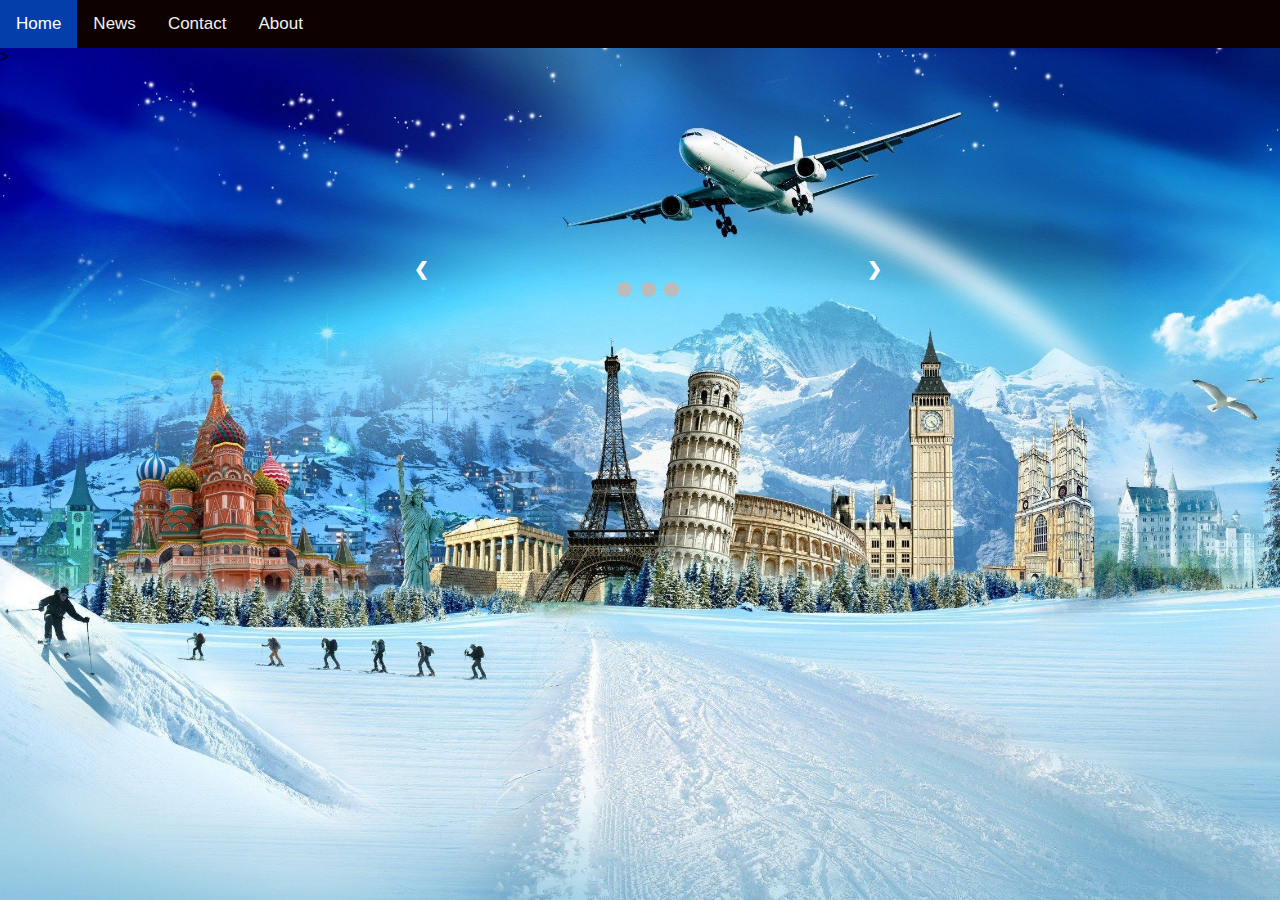
<file: index.html>
<!DOCTYPE html>
<html lang="en">
<head>
    <div class="topnav">
        <a class="active" href="#home">Home</a>
        <a href="#news">News</a>
        <a href="#contact">Contact</a>
        <a href="#about">About</a>
      </div>   
<style>

   
 </style>
    
    <link rel="stylesheet" href="style.css"> 
    <script
      src="https://code.jquery.com/jquery-3.6.0.min.js"
      integrity="sha256-/xUj+3OJU5yExlq6GSYGSHk7tPXikynS7ogEvDej/m4="
      crossorigin="anonymous"
    ></script>
    <script src="main.js"></script>
    <meta charset="UTF-8">
    <meta http-equiv="X-UA-Compatible" content="IE=edge">
    <meta name="viewport" content="width=device-width, initial-scale=1.0">
    <title>Document</title>
</head>
<body>  
  <div id="example1"></div>>

  
  <div style="padding-left:16px">




<br><br><br><br><br><br><br><br><br><br><br>


<!-- Slideshow container -->
<div class="slideshow-container">

    <!-- Full-width images with number and caption text -->
    <div class="mySlides fade" >
      <div class="numbertext"></div>
      <img  src="mexico.jpg" style="width:100%"  onclick="myFunction()">
      <div class="text">SEE TRIPS DETAILS</div>
    </div>
  
    <div class="mySlides fade">
      <div class="numbertext"></div>
      <img src="bankong.png" style="width:100%">
      <div class="text">SEE TRIPS DETAILS </div>
    </div>
  
    <div class="mySlides fade">
      <div class="numbertext"></div>
      <img src="istanbul.jpg" style="width:100%">
      <div class="text">SEE TRIPS DETAILS</div>
    </div>
  
    <!-- Next and previous buttons -->
    <a class="prev" onclick="plusSlides(-1)">&#10094;</a>
    <a class="next" onclick="plusSlides(1)">&#10095;</a>
  </div>
  <br>
  
  <!-- The dots/circles -->
  <div style="text-align:center">
    <span class="dot" onclick="currentSlide(1)"></span>
    <span class="dot" onclick="currentSlide(2)"></span>
    <span class="dot" onclick="currentSlide(3)"></span>
  </div>


















</body>
</html>
</file>
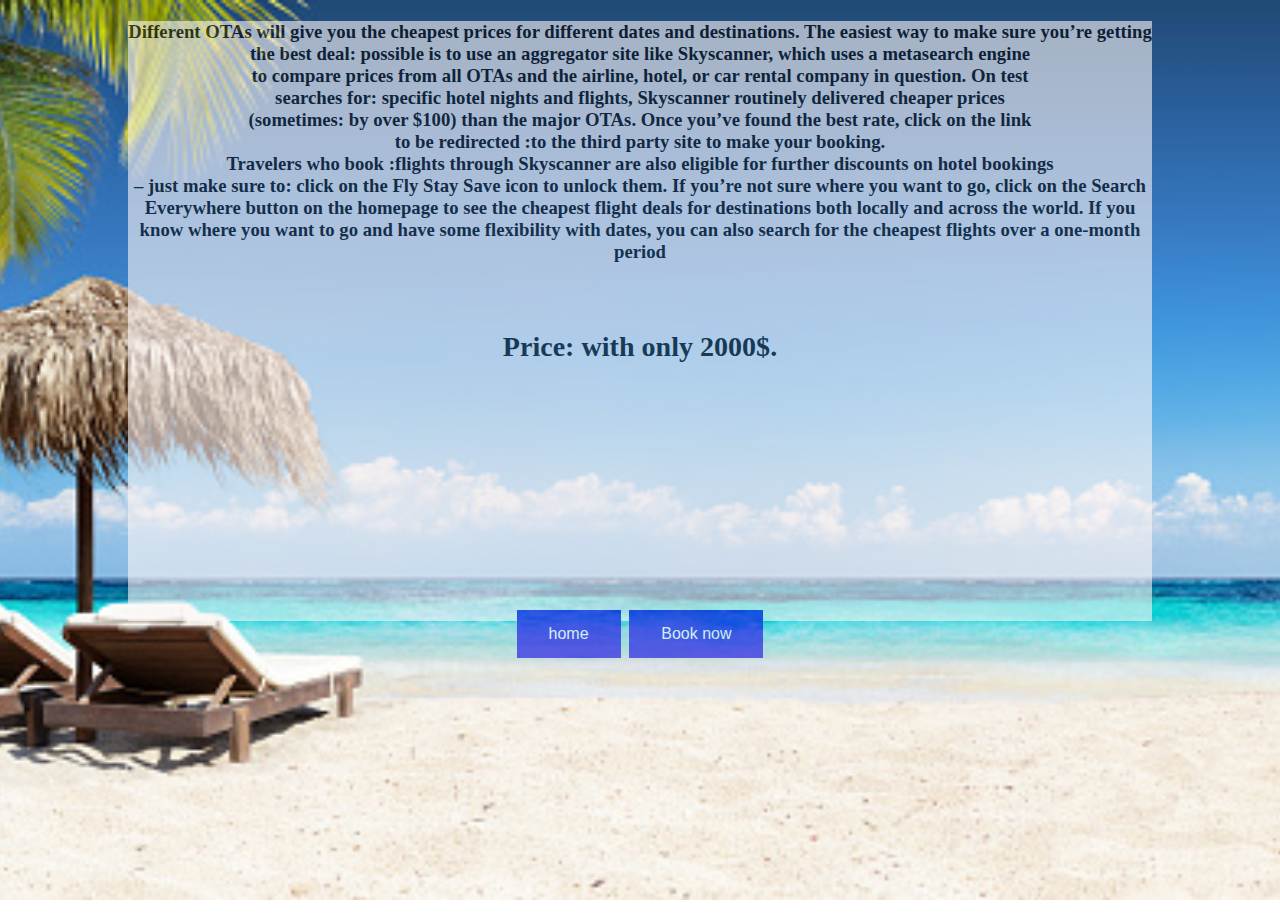
<file: index2.html>
<!DOCTYPE html>
<html lang="en">
<head>
    <link rel="stylesheet" href="style2.css"> 
   <h1> </h1>
    <meta charset="UTF-8">
    <meta http-equiv="X-UA-Compatible" content="IE=edge">
    <meta name="viewport" content="width=device-width, initial-scale=1.0">
    <title>Document</title>
    <script src="main.js"></script>
</head>
<body>
<div class="divmain"> <h3>
Different OTAs will give you the <ber>cheapest prices for different dates and destinations. 
The easiest way to make sure you’re getting<ber>
 the best deal: possible is to use an aggregator site like<ber></ber> Skyscanner, which uses a metasearch engine <br>
 to compare prices from all OTAs and the airline, <ber></ber>hotel, or car rental company in question. On test<br>
 searches for: specific hotel nights and flights,<ber></ber> Skyscanner routinely delivered cheaper prices <br>
(sometimes: by over $100) than the major OTAs. <ber></ber>Once you’ve found the best rate, click on the link<br>
 to be redirected :to the third party site to make your booking. <br>

    Travelers who book :flights through Skyscanner <ber></ber>are also eligible for further discounts on hotel bookings<br>
     – just make sure to: click on the Fly Stay Save<ber></ber> icon to unlock them. If you’re not sure where you want to go,
      click on the Search Everywhere button on the homepage to see <ber></ber>the cheapest flight deals for destinations 
      both locally and across the world. If you know where you<ber></ber> want to go and have some flexibility with dates,
       you can also search for the cheapest<ber></ber> flights over a one-month period<br><br><br>
       <h2>Price: with only 2000$.</h3>
       <br><br><br><br><br><br><br><br><br><br>
      <button class="button"onclick="home()">home</button>
      <button class="button" onclick="bookmex()">Book now </button></div>    
    
                           
</body>
</html>
</file>
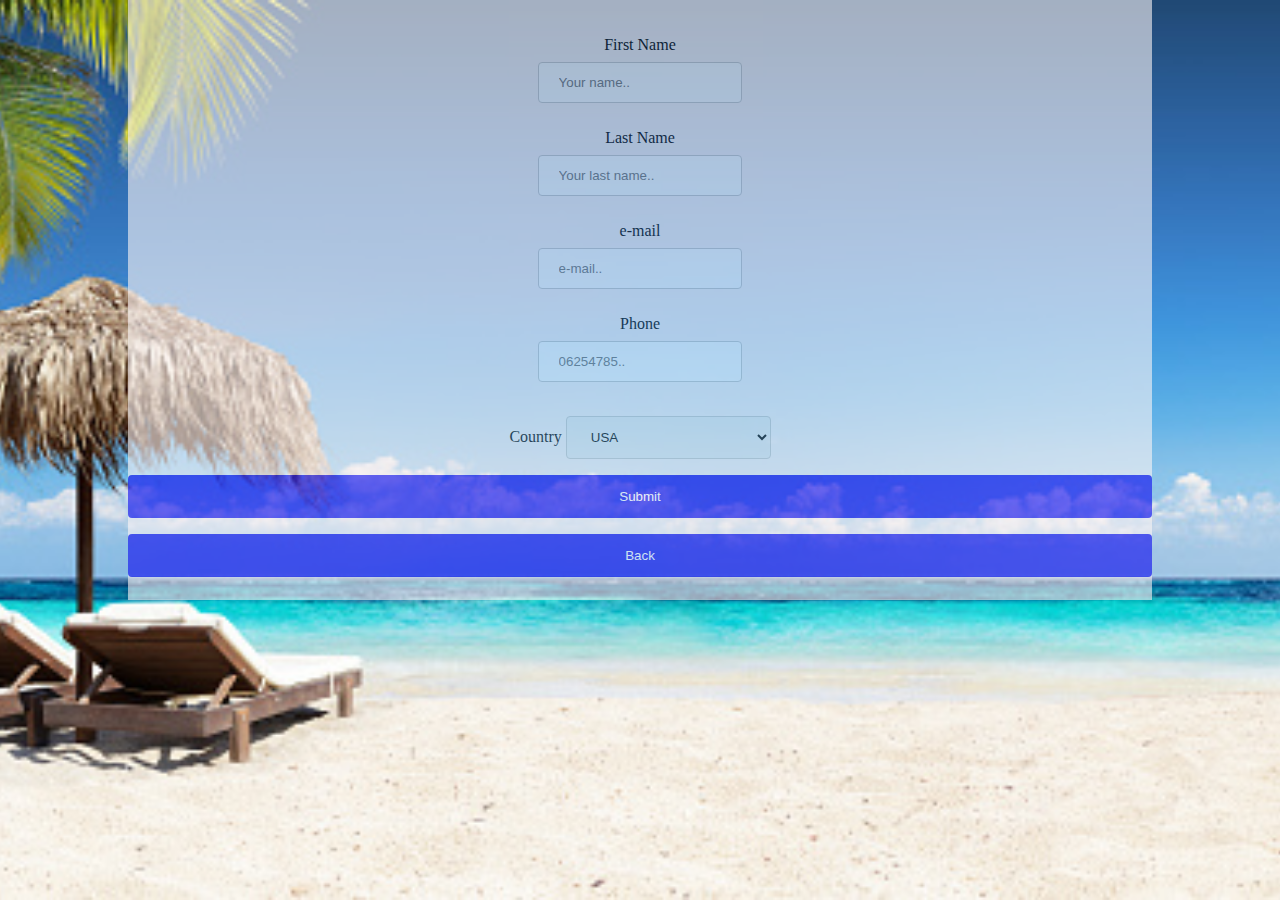
<file: index3.html>
<!DOCTYPE html>
<html lang="en">
<head>
    <meta charset="UTF-8">
    <meta http-equiv="X-UA-Compatible" content="IE=edge">
    <meta name="viewport" content="width=device-width, initial-scale=1.0">
    <title>Document</title>
    <link rel="stylesheet" href="style2.css">
    
</head>
<body>
<div class="divmain">   
    <div class="div">
        <form id="personForm" onsubmit="signup()"> <br><br>
          <label for="fname">First Name</label><br>
          <input type="text" id="fname" name="firstname" placeholder="Your name.."><br><br>
      
          <label for="lname">Last Name</label><br>
          <input type="text" id="lname" name="lastname" placeholder="Your last name.."><br><br>

          <label for="mail">e-mail</label><br>
          <input type="text" id="mail" name="email" placeholder="e-mail.."><br><br>

          <label for="phone ">Phone</label><br>
          <input type="text" id="phone" name="phone" placeholder="06254785.."><br><br>          
          <label for="country">Country</label>
          <select id="country" name="country">
            <option value="australia">USA</option>
            <option value="canada">FRANCE</option>
            <option value="usa">TUNISIE</option>
          </select><br>
        
          <input onclick="signup()",  type="submit"  value="Submit"  id="sub"><br>
          <input onclick="home()",  type="button"  value="Back"  id="sub">
        </form>
      </div>   
</div>



<script src="loca.js"></script> 
<script src="main.js"></script>
</body>
</html>
</file>
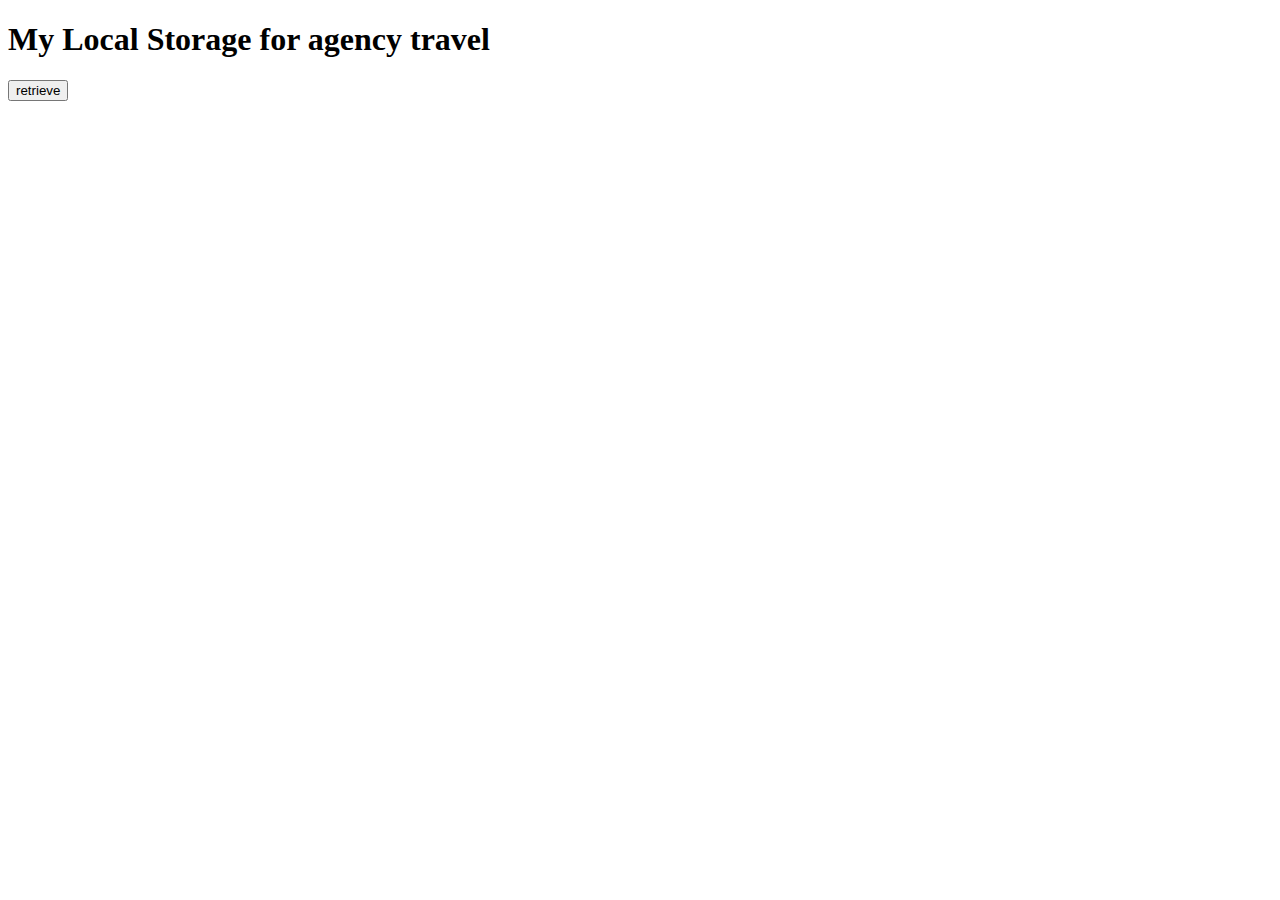
<file: localstorage.html>
<!DOCTYPE html>
<html lang="en">
<head>
    <meta charset="UTF-8">
    <meta http-equiv="X-UA-Compatible" content="IE=edge">
    <meta name="viewport" content="width=device-width, initial-scale=1.0">
    <title>Document</title>
    
</head>
<body>

        <div id="formDiv">
            <h1> My Local Storage for agency travel</h1>
            <p id="demo"></p>
            <input onclick="app()" type="button"  value="retrieve">
        </div>  
        

<script src="storage.js"></script>
  
</body>
</html>
</form>
</file>
<file: style.css>
body {
    margin: 0;
    font-family: Arial, Helvetica, sans-serif;
  }
  
  .topnav {
    overflow: hidden;
    background-color: rgb(14, 1, 1);
  }
  
  .topnav a {
    float: left;
    color: #f2f2f2;
    text-align: center;
    padding: 14px 16px;
    text-decoration: none;
    font-size: 17px;
  }
  
  .topnav a:hover {
    background-color: rgb(221, 221, 221);
    color: black;
  }
  
  .topnav a.active {
    background-color: #043eaa;
    color: white;
  }













body, html {
    height: 100%;
    margin: 0;
  }
body {      
        background-image: url("travel.jpg");    
    
        height: 100%;     
     
        background-position: center;  
       background-repeat: no-repeat;
        background-size: cover;
      }


      * {box-sizing:border-box}

      /* Slideshow container */
      .slideshow-container {
        max-width: 500px;
      
        position: relative ;
        margin: auto;
      }
      
      /* Hide the images by default */
      .mySlides {
        display: none;
      }
      
      /* Next & previous buttons */
      .prev, .next {
        cursor: pointer;
        position: absolute;
        top: 50%;
        width: auto;
        margin-top: -22px;
        padding: 16px;
        color: white;
        font-weight: bold;
        font-size: 18px;
        transition: 0.6s ease;
        border-radius: 0 3px 3px 0;
        user-select: none;
      }
      
      /* Position the "next button" to the right */
      .next {
        right: 0;
        border-radius: 3px 0 0 3px;
      }
      
      /* On hover, add a black background color with a little bit see-through */
      .prev:hover, .next:hover {
        background-color: rgba(0,0,0,0.8);
      }
      
      /* Caption text */
      .text {
        color: #f2f2f2;
        font-size: 15px;
        padding: 8px 12px;
        position: absolute;
        bottom: 8px;
        width: 100%;
        text-align: center;
      }
      
      /* Number text (1/3 etc) */
      .numbertext {
        color: #f2f2f2;
        font-size: 12px;
        padding: 8px 12px;
        position: absolute;
        top: 0;
      }
      
      /* The dots/bullets/indicators */
      .dot {
        cursor: pointer;
        height: 15px;
        width: 15px;
        margin: 0 2px;
        background-color: #bbb;
        border-radius: 50%;
        display: inline-block;
        transition: background-color 0.6s ease;
      }
      
      .active, .dot:hover {
        background-color: #717171;
      }
      
      /* Fading animation */
      .fade {
        -webkit-animation-name: fade;
        -webkit-animation-duration: 1.5s;
        animation-name: fade;
        animation-duration: 1.5s;
      }
      
      @-webkit-keyframes fade {
        from {opacity: .4}
        to {opacity: 1}
      }
      
      @keyframes fade {
        from {opacity: .4}
        to {opacity: 1}
      }
</file>
<file: style2.css>
.divmain{
    height: 600px;
    width: 60%;
    background-color: rgb(252, 245, 245);
    text-align: center;
    margin: auto;
    width: 80%;
    opacity: 0.6;
}

body, html {
    height: 100%;
    margin: 0;
  }
body {      
        background-image: url("mex.jpg");    
    
        height: 100%;     
     
        background-position: center;  
       background-repeat: no-repeat;
        background-size: cover;
      }

 .button {
        background-color: #1405e6;
        border: none;
        color: white;
        padding: 15px 32px;
        text-align: center;
        text-decoration: none;
        display: inline-block;
        font-size: 16px;
        margin: 4px 2px;
        cursor: pointer;
        position: center ;
 }

/**/
input[type=text], select {
    width: 20%;
    padding: 12px 20px;
    margin: 8px 0;
    display: inline-block;
    border: 1px solid #ccc;
    border-radius: 4px;
    box-sizing: border-box;
  }
  
  input[type=submit] {
    width: 100%;
    background-color: #0c09f0;
    color: white;
    padding: 14px 20px;
    margin: 8px 0;
    border: none;
    border-radius: 4px;
    cursor: pointer;
  }
  
  input[type=submit]:hover {
    background-color: #200ae7;
  }
  input[type=button] {
    width: 100%;
    background-color: #0c09f0;
    color: white;
    padding: 14px 20px;
    margin: 8px 0;
    border: none;
    border-radius: 4px;
    cursor: pointer;
  }
  
  input[type=button]:hover {
    background-color: #200ae7;
  }
</file>
